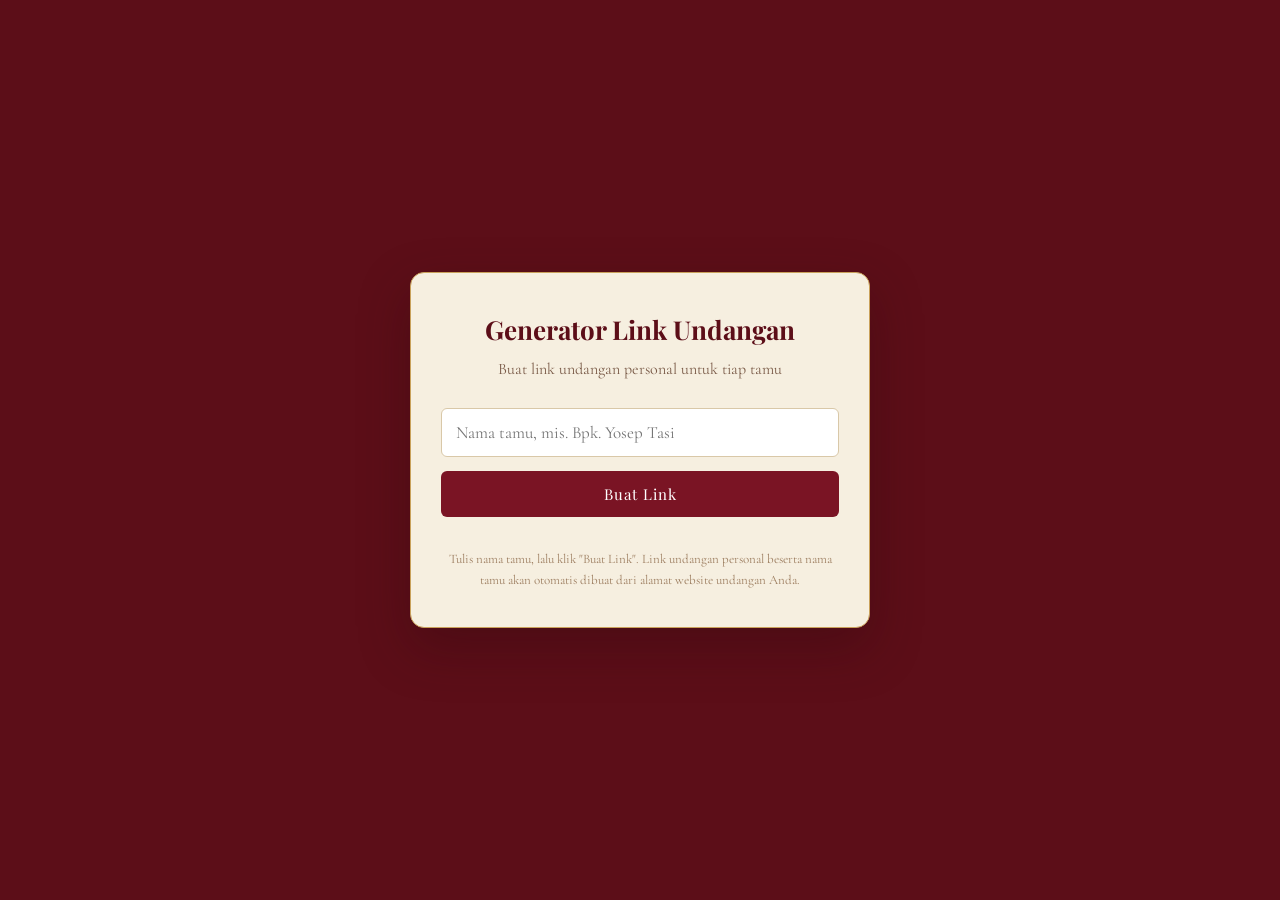
<file: generator.html>
<!DOCTYPE html>
<html lang="id">
<head>
<meta charset="UTF-8">
<meta name="viewport" content="width=device-width, initial-scale=1.0">
<title>Generator Link Undangan</title>
<link rel="stylesheet" href="style.css">
<style>
  body{background:var(--maroon-deep);min-height:100vh;display:flex;align-items:center;justify-content:center;padding:30px 16px}
  .gen-box{
    background:var(--cream);max-width:460px;width:100%;border-radius:14px;padding:36px 30px;
    border:1px solid var(--gold);box-shadow:var(--shadow);
  }
  .gen-box h1{font-size:26px;color:var(--maroon-deep);text-align:center;margin-bottom:6px}
  .gen-box p.sub{text-align:center;color:#7a5b48;font-size:16px;margin-bottom:26px}
  .gen-box input{
    width:100%;padding:13px 14px;border:1px solid #d9c8a8;border-radius:6px;
    font-family:'Cormorant Garamond',serif;font-size:17px;margin-bottom:14px;background:#fff;
  }
  .gen-box button{
    width:100%;background:var(--maroon);color:#fff;border:none;padding:13px;border-radius:6px;
    font-family:'Playfair Display',serif;letter-spacing:1px;font-size:15px;cursor:pointer;margin-bottom:10px;
  }
  .gen-box button:hover{background:var(--maroon-deep)}
  .result{
    margin-top:18px;background:#fff;border:1px dashed var(--gold);border-radius:8px;padding:16px;
    display:none;word-break:break-all;font-size:15px;color:var(--ink);
  }
  .result.show{display:block}
  .result .actions{display:flex;gap:8px;margin-top:12px}
  .result .actions button{margin-bottom:0;font-size:14px;padding:10px}
  .btn-wa{background:#2f8f4e !important}
  .btn-wa:hover{background:#256e3b !important}
  .note{font-size:13px;color:#9c7d5f;text-align:center;margin-top:22px;line-height:1.6}
</style>
</head>
<body>
  <div class="gen-box">
    <h1>Generator Link Undangan</h1>
    <p class="sub">Buat link undangan personal untuk tiap tamu</p>

    <input type="text" id="nama-tamu" placeholder="Nama tamu, mis. Bpk. Yosep Tasi">
    <button id="btn-generate">Buat Link</button>

    <div class="result" id="result">
      <div id="link-output"></div>
      <div class="actions">
        <button id="btn-copy-link">Salin Link</button>
        <button id="btn-wa" class="btn-wa">Bagikan via WhatsApp</button>
      </div>
    </div>

    <p class="note">Tulis nama tamu, lalu klik "Buat Link". Link undangan personal beserta nama tamu akan otomatis dibuat dari alamat website undangan Anda.</p>
  </div>

<script>
const BASE_URL = 'https://websitesaya.github.io/Undangan_Agoes-Wenny/';

document.getElementById('btn-generate').addEventListener('click', () => {
  const nama = document.getElementById('nama-tamu').value.trim();
  if(!nama){ alert('Mohon isi nama tamu.'); return; }

  const sep = BASE_URL.includes('?') ? '&' : '?';
  const link = `${BASE_URL}${sep}to=${encodeURIComponent(nama)}`;

  document.getElementById('link-output').textContent = link;
  document.getElementById('result').classList.add('show');

  document.getElementById('btn-copy-link').onclick = () => {
    navigator.clipboard.writeText(link);
    document.getElementById('btn-copy-link').textContent = 'Tersalin!';
    setTimeout(()=>document.getElementById('btn-copy-link').textContent='Salin Link',1500);
  };

  document.getElementById('btn-wa').onclick = () => {
    const teks = `Yth. Bapak/Ibu/Saudara/i *${nama}*%0A%0ATanpa mengurangi rasa hormat, kami mengundang Anda untuk hadir di acara pernikahan kami.%0A%0ABerikut link undangan kami:%0A${encodeURIComponent(link)}%0A%0ATerima kasih atas doa dan restunya 🙏`;
    window.open(`https://wa.me/?text=${teks}`, '_blank');
  };
});
</script>
</body>
</html>
</file>
<file: style.css>
@import url('https://fonts.googleapis.com/css2?family=Playfair+Display:ital,wght@0,400;0,600;0,700;1,500&family=Cormorant+Garamond:ital,wght@0,400;0,500;0,600;1,500&family=Alex+Brush&display=swap');

:root{
  --maroon-deep:#5c0e18;
  --maroon:#7a1424;
  --maroon-light:#9c2a3a;
  --gold:#c9a15a;
  --gold-soft:#e4cd9a;
  --cream:#f6efe0;
  --cream-dark:#ecddc0;
  --ink:#3a1c14;
  --shadow:0 20px 50px rgba(50,10,15,.35);
  --ease:cubic-bezier(.65,0,.35,1);
}

*{box-sizing:border-box;margin:0;padding:0}
html{scroll-behavior:smooth}
body{
  font-family:'Cormorant Garamond',serif;
  background:var(--cream);
  color:var(--ink);
  overflow-x:hidden;
  font-size:19px;
  line-height:1.6;
}
body.lock{overflow:hidden;height:100vh}

h1,h2,h3,.serif-display{font-family:'Playfair Display',serif}
.script{font-family:'Alex Brush',cursive}

img{max-width:100%;display:block}
a{color:inherit;text-decoration:none}

.container{max-width:520px;margin:0 auto;padding:0 24px}

/* ============ OPENING SCREEN ============ */
#opening-screen{
  position:fixed;inset:0;z-index:100;
  display:flex;align-items:center;justify-content:center;
  overflow:hidden;
}
#opening-screen.hidden{display:none}
.opening-bg{
  position:absolute;inset:0;
  background:url('Latar.jpg') center/cover no-repeat;
  filter:brightness(.55) saturate(1.05);
}
.opening-bg::after{
  content:'';position:absolute;inset:0;
  background:radial-gradient(ellipse at center, rgba(30,5,8,.15) 0%, rgba(20,4,6,.75) 100%);
}

.curtain-panel{
  position:absolute;top:0;height:100%;width:50%;z-index:3;
  background:
    repeating-linear-gradient(90deg,
      rgba(0,0,0,.18) 0px, rgba(0,0,0,.18) 2px,
      rgba(255,255,255,.05) 2px, rgba(255,255,255,.05) 4px,
      transparent 4px, transparent 30px),
    linear-gradient(90deg,#3d0a10,#7a1424 35%,#8c1a2b 55%,#5c0e18 100%);
  box-shadow:inset 0 0 80px rgba(0,0,0,.6), inset 0 0 200px rgba(0,0,0,.4);
  transition:transform 1.4s var(--ease);
  visibility:hidden;
}
/* Tirai hanya ditampilkan setelah tombol "Buka Undangan" diklik */
#opening-screen.curtain-active .curtain-panel{visibility:visible}
.curtain-left{left:0;border-right:4px solid var(--gold);border-radius:0 0 0 0}
.curtain-right{right:0;transform:scaleX(-1);border-right:4px solid var(--gold)}
.curtain-left::before,.curtain-right::before{
  content:'';position:absolute;top:0;right:-4px;width:14px;height:100%;
  background:linear-gradient(180deg,var(--gold-soft),var(--gold) 40%,#8a6a2c 100%);
  box-shadow:0 0 15px rgba(201,161,90,.6);
}
.curtain-panel .tassel{
  position:absolute;bottom:0;right:-14px;width:34px;height:34px;
  background:radial-gradient(circle at 40% 30%,var(--gold-soft),var(--gold) 60%,#7a5b26 100%);
  border-radius:50%;box-shadow:0 4px 10px rgba(0,0,0,.5);
}
#opening-screen.open .curtain-left{transform:translateX(-102%)}
#opening-screen.open .curtain-right{transform:scaleX(-1) translateX(-102%)}

.opening-content{
  position:relative;z-index:5;text-align:center;color:var(--cream);
  padding:40px 30px;max-width:420px;
  animation:fadeUp 1.4s var(--ease) both;
}
@keyframes fadeUp{from{opacity:0;transform:translateY(24px)}to{opacity:1;transform:translateY(0)}}
.opening-eyebrow{
  letter-spacing:4px;font-size:13px;text-transform:uppercase;color:var(--gold-soft);
  margin-bottom:14px;
}
.opening-names{
  font-family:'Alex Brush',cursive;font-size:58px;color:#fff;
  line-height:1.15;text-shadow:0 4px 20px rgba(0,0,0,.5);
}
.opening-amp{display:block;font-family:'Playfair Display',serif;font-style:italic;font-size:20px;color:var(--gold-soft);margin:4px 0}
.opening-guest{
  margin-top:22px;font-size:16px;letter-spacing:.5px;color:var(--cream-dark);
}
.opening-guest strong{color:#fff;font-weight:600;font-family:'Playfair Display',serif}
.ornament-line{
  width:70px;height:1px;background:var(--gold);margin:18px auto;position:relative;
}
.ornament-line::before{content:'✦';position:absolute;top:-9px;left:50%;transform:translateX(-50%);color:var(--gold);font-size:14px}

.btn-open{
  margin-top:30px;
  background:linear-gradient(180deg,var(--gold-soft),var(--gold));
  color:var(--maroon-deep);border:none;
  font-family:'Playfair Display',serif;font-weight:600;font-size:15px;
  letter-spacing:2px;text-transform:uppercase;
  padding:14px 34px;border-radius:2px;cursor:pointer;
  box-shadow:0 10px 30px rgba(0,0,0,.4);
  transition:transform .3s var(--ease),box-shadow .3s;
}
.btn-open:hover{transform:translateY(-2px);box-shadow:0 14px 34px rgba(0,0,0,.5)}
.btn-open:active{transform:translateY(0)}

/* ============ MAIN INVITATION ============ */
#invitation{display:none}
#invitation.show{display:block;animation:fadeUp 1s var(--ease) both}

section{padding:70px 0;position:relative}
.section-title{
  text-align:center;font-size:14px;letter-spacing:4px;text-transform:uppercase;
  color:var(--gold);margin-bottom:8px;font-family:'Cormorant Garamond',serif;font-weight:600;
}
.section-heading{
  text-align:center;font-size:36px;color:var(--maroon-deep);margin-bottom:26px;
}
.divider{
  width:90px;height:2px;margin:0 auto 40px;position:relative;
  background:linear-gradient(90deg,transparent,var(--gold),transparent);
}
.divider::before{content:'❧';position:absolute;top:-13px;left:50%;transform:translateX(-50%);color:var(--gold);font-size:20px;background:var(--cream);padding:0 8px}

/* HERO / COVER */
#hero{
  min-height:100vh;display:flex;flex-direction:column;align-items:center;justify-content:center;
  text-align:center;color:#fff;position:relative;
  background:linear-gradient(rgba(30,5,8,.45),rgba(20,4,6,.75)),url('Latar.jpg') center/cover;
}
#hero .opening-eyebrow{color:var(--gold-soft)}
#hero .opening-names{font-size:64px}
#hero p.verse{max-width:340px;margin:26px auto 0;font-style:italic;font-size:16px;color:var(--cream-dark);line-height:1.8}
.countdown{display:flex;gap:14px;justify-content:center;margin-top:34px}
.countdown div{
  background:rgba(255,255,255,.08);border:1px solid var(--gold);
  border-radius:6px;padding:12px 14px;min-width:64px;backdrop-filter:blur(2px);
}
.countdown span{display:block;font-family:'Playfair Display',serif;font-size:26px;color:#fff}
.countdown small{font-size:11px;letter-spacing:1px;text-transform:uppercase;color:var(--gold-soft)}
.scroll-hint{position:absolute;bottom:26px;font-size:12px;letter-spacing:2px;color:var(--gold-soft);animation:bounce 2s infinite}
@keyframes bounce{0%,100%{transform:translateY(0)}50%{transform:translateY(8px)}}

/* QUOTE */
#quote{background:var(--maroon-deep);color:var(--cream);text-align:center}
#quote p{font-family:'Playfair Display',serif;font-style:italic;font-size:22px;max-width:440px;margin:0 auto;line-height:1.7}
#quote .ref{display:block;margin-top:16px;color:var(--gold-soft);font-size:15px;letter-spacing:1px}

/* MEMPELAI */
.couple-card{text-align:center;margin-bottom:56px}
.couple-photo{
  width:180px;height:180px;border-radius:50%;object-fit:cover;margin:0 auto 20px;
  border:6px solid var(--cream);box-shadow:var(--shadow);
  outline:1px solid var(--gold);outline-offset:8px;
}
.couple-name{font-size:30px;color:var(--maroon-deep);margin-bottom:4px}
.couple-role{font-family:'Alex Brush',cursive;font-size:22px;color:var(--gold);margin-bottom:14px}
.couple-info{font-size:17px;line-height:1.9}
.couple-info b{color:var(--maroon)}
.couple-amp{text-align:center;font-family:'Playfair Display',serif;font-style:italic;font-size:24px;color:var(--gold);margin:10px 0 40px}

/* LOVE STORY */
#lovestory{background:var(--cream-dark)}
.timeline{position:relative;padding-left:30px;border-left:2px solid var(--gold)}
.timeline-item{position:relative;padding-bottom:34px}
.timeline-item:last-child{padding-bottom:0}
.timeline-item::before{
  content:'';position:absolute;left:-38px;top:2px;width:14px;height:14px;border-radius:50%;
  background:var(--gold);border:3px solid var(--cream-dark);box-shadow:0 0 0 2px var(--gold)
}
.timeline-year{font-family:'Playfair Display',serif;font-size:22px;color:var(--maroon-deep);margin-bottom:4px}
.timeline-desc{font-size:17px;color:var(--ink)}

/* EVENT */
#acara{background:var(--maroon-deep);color:var(--cream)}
#acara .section-title{color:var(--gold-soft)}
#acara .section-heading{color:#fff}
#acara .divider::before{background:var(--maroon-deep);color:var(--gold-soft)}
.event-card{
  background:rgba(255,255,255,.06);border:1px solid var(--gold);border-radius:10px;
  padding:30px 26px;margin-bottom:24px;text-align:center;
}
.event-card h3{font-size:26px;color:var(--gold-soft);margin-bottom:10px}
.event-card p{font-size:17px;margin:4px 0;color:var(--cream-dark)}
.event-card .btn-map{
  display:inline-block;margin-top:16px;padding:10px 24px;border:1px solid var(--gold-soft);
  border-radius:30px;font-size:14px;letter-spacing:1px;color:#fff;transition:.3s;
}
.event-card .btn-map:hover{background:var(--gold-soft);color:var(--maroon-deep)}

/* GALLERY */
.gallery-grid{display:grid;grid-template-columns:repeat(3,1fr);gap:8px}
.gallery-grid img{
  width:100%;aspect-ratio:1/1;object-fit:cover;border-radius:4px;cursor:pointer;
  border:1px solid var(--gold-soft);transition:transform .3s;
}
.gallery-grid img:hover{transform:scale(1.04)}
#lightbox{
  position:fixed;inset:0;background:rgba(20,4,6,.92);z-index:200;
  display:none;align-items:center;justify-content:center;padding:20px;
}
#lightbox.show{display:flex}
#lightbox img{max-width:100%;max-height:85vh;border:4px solid var(--cream);border-radius:4px}
#lightbox .close{position:absolute;top:24px;right:30px;color:#fff;font-size:34px;cursor:pointer}
#lightbox .nav{position:absolute;top:50%;transform:translateY(-50%);color:#fff;font-size:34px;cursor:pointer;padding:10px}
#lightbox .prev{left:14px}#lightbox .next{right:14px}

/* GIFT */
#hadiah{background:var(--cream-dark);text-align:center}
.gift-card{
  background:var(--cream);border:1px solid var(--gold);border-radius:10px;
  padding:24px;margin-bottom:18px;display:flex;justify-content:space-between;align-items:center;gap:14px;
}
.gift-card .info{text-align:left}
.gift-card .bank{font-family:'Playfair Display',serif;color:var(--maroon-deep);font-size:19px}
.gift-card .norek{font-size:20px;letter-spacing:1px;font-weight:600}
.gift-card .an{font-size:14px;color:#7a5b48}
.btn-copy{
  background:var(--maroon);color:#fff;border:none;padding:9px 16px;border-radius:20px;
  font-family:'Cormorant Garamond',serif;font-size:14px;cursor:pointer;white-space:nowrap;
}
.btn-copy:hover{background:var(--maroon-deep)}

/* RSVP / UCAPAN */
#ucapan{background:var(--cream)}
.form-box{background:#fff;border:1px solid var(--gold-soft);border-radius:10px;padding:26px;box-shadow:var(--shadow)}
.form-box input,.form-box select,.form-box textarea{
  width:100%;padding:12px 14px;margin-bottom:14px;border:1px solid #d9c8a8;border-radius:6px;
  font-family:'Cormorant Garamond',serif;font-size:16px;background:var(--cream);color:var(--ink);
}
.form-box textarea{resize:vertical;min-height:80px}
.btn-submit{
  width:100%;background:var(--maroon);color:#fff;border:none;padding:13px;border-radius:6px;
  font-family:'Playfair Display',serif;letter-spacing:1px;font-size:15px;cursor:pointer;transition:.3s;
}
.btn-submit:hover{background:var(--maroon-deep)}
.ucapan-list{margin-top:30px;max-height:400px;overflow-y:auto;padding-right:4px}
.ucapan-item{border-bottom:1px solid var(--cream-dark);padding:14px 0}
.ucapan-item .nama{font-family:'Playfair Display',serif;color:var(--maroon-deep);font-size:18px}
.ucapan-item .status{font-size:12px;color:var(--gold);text-transform:uppercase;letter-spacing:1px;margin-left:6px}
.ucapan-item .pesan{font-size:16px;margin-top:4px}
.ucapan-empty{text-align:center;color:#a68a6d;padding:20px 0;font-style:italic}

/* MUSIC TOGGLE */
#music-toggle{
  position:fixed;bottom:20px;right:20px;z-index:60;
  width:52px;height:52px;border-radius:50%;background:var(--maroon-deep);
  border:2px solid var(--gold);color:var(--gold-soft);display:flex;align-items:center;justify-content:center;
  cursor:pointer;box-shadow:var(--shadow);font-size:20px;
}
#music-toggle.spin{animation:spin 4s linear infinite}
@keyframes spin{from{transform:rotate(0)}to{transform:rotate(360deg)}}

/* FOOTER */
footer{background:var(--maroon-deep);color:var(--gold-soft);text-align:center;padding:50px 20px}
footer .script{font-size:32px;color:#fff;display:block;margin-bottom:10px}
footer small{font-size:13px;letter-spacing:1px;opacity:.75}

/* CREDIT & SOCIAL LINKS */
.credit{margin-top:34px;padding-top:26px;border-top:1px solid rgba(228,205,154,.25)}
.credit-by{display:block;font-size:12px;letter-spacing:1.5px;text-transform:uppercase;opacity:.7}
.credit-by strong{color:var(--gold-soft);font-weight:600}
.social-links{display:flex;justify-content:center;gap:14px;margin-top:16px}
.social-links a{
  width:40px;height:40px;border-radius:50%;
  display:flex;align-items:center;justify-content:center;
  border:1px solid var(--gold);color:var(--gold-soft);
  transition:background .3s,color .3s,transform .3s;
}
.social-links a svg{width:19px;height:19px}
.social-links a:hover{background:var(--gold);color:var(--maroon-deep);transform:translateY(-3px)}

@media(max-width:400px){
  .opening-names{font-size:46px}
  #hero .opening-names{font-size:50px}
  .gift-card{flex-direction:column;align-items:flex-start}
}

/* ============ SNOW OVERLAY ============ */
#snow-container{
  position:fixed;inset:0;z-index:150;
  overflow:hidden;pointer-events:none;
}
.snowflake{
  position:absolute;top:-5vh;
  color:#fdf8ec;
  text-shadow:0 0 4px rgba(60,20,15,.25);
  animation-name:snowfall;
  animation-timing-function:linear;
  animation-iteration-count:infinite;
  will-change:transform;
  user-select:none;
}
@keyframes snowfall{
  0%{transform:translate3d(0,-5vh,0) rotate(0deg)}
  100%{transform:translate3d(var(--drift),105vh,0) rotate(360deg)}
}

/* ============ BUTTERFLY OVERLAY ============ */
#butterfly-container{
  position:fixed;inset:0;z-index:140;
  overflow:hidden;pointer-events:none;
}
.butterfly{
  position:absolute;top:0;
  width:var(--bsize,42px);height:var(--bsize,42px);
  left:var(--bleft,10%);
  animation-name:butterflyRise;
  animation-timing-function:ease-in-out;
  animation-iteration-count:infinite;
  will-change:transform;
}
.butterfly .bf-sway{
  width:100%;height:100%;
  animation-name:butterflySway;
  animation-timing-function:ease-in-out;
  animation-iteration-count:infinite;
  animation-direction:alternate;
}
.butterfly svg{
  width:100%;height:100%;display:block;
  filter:drop-shadow(0 2px 4px rgba(60,20,15,.25));
  overflow:visible;
}
.butterfly .wing-l,
.butterfly .wing-r{
  transform-box:fill-box;
  animation-name:flapWing;
  animation-timing-function:ease-in-out;
  animation-iteration-count:infinite;
  animation-direction:alternate;
}
.butterfly .wing-l{transform-origin:100% 50%}
.butterfly .wing-r{transform-origin:0% 50%}

@keyframes butterflyRise{
  0%{transform:translate3d(0,108vh,0)}
  100%{transform:translate3d(0,-14vh,0)}
}
@keyframes butterflySway{
  0%{transform:translateX(calc(var(--sway,32px) * -1)) rotate(-8deg)}
  100%{transform:translateX(var(--sway,32px)) rotate(8deg)}
}
@keyframes flapWing{
  0%{transform:scaleX(1)}
  100%{transform:scaleX(.45)}
}
</file>
